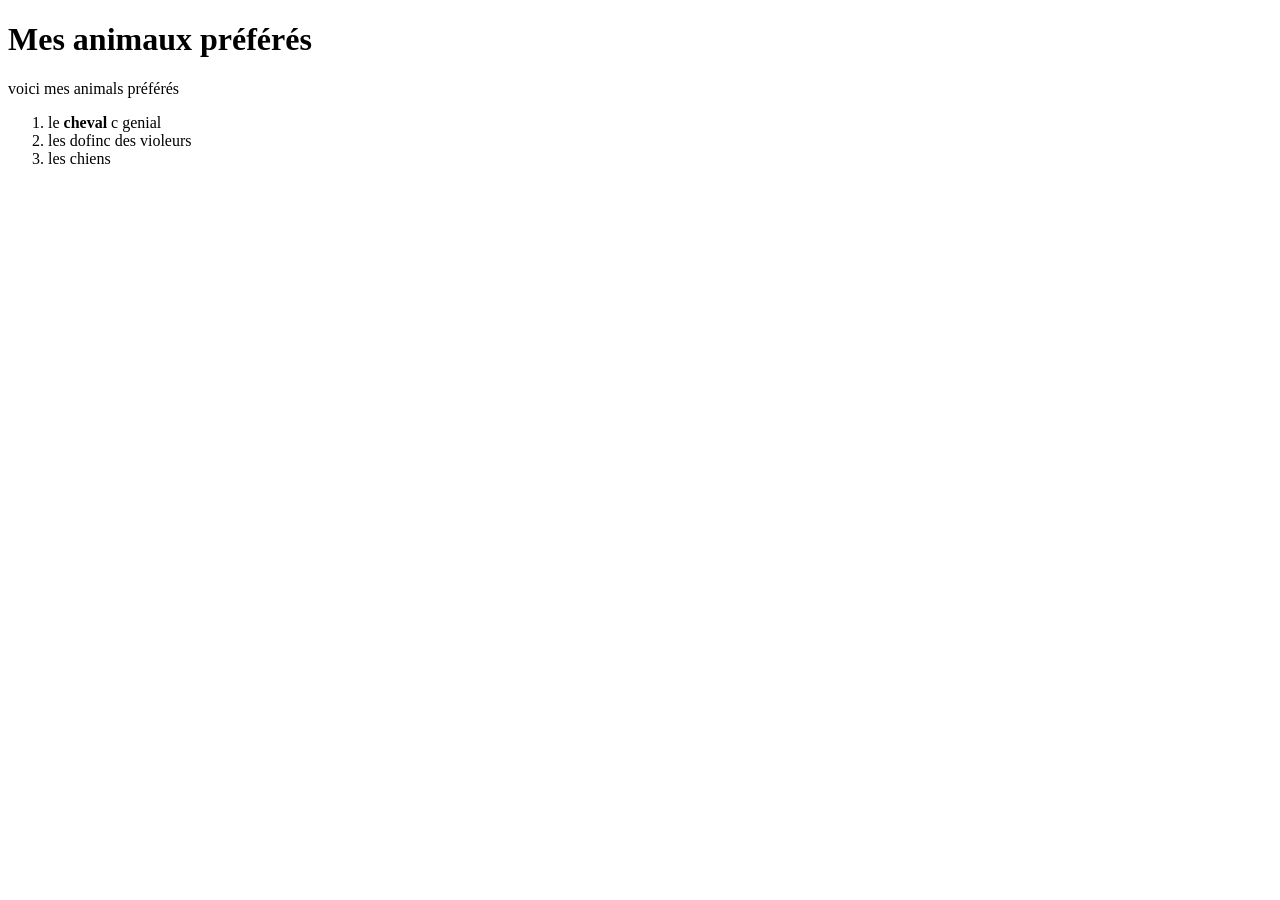
<file: Animals.html>
<!DOCTYPE html>
<html>
<head>
  <meta charset="utf-8" />
  <title>Ma passion pour les animaux</title>
</head>

<body>
   <h1>Mes animaux préférés</h1>
   <p>voici mes animals préférés</p>
   <ol>
      <li>le <strong>cheval</strong> c genial</li>
      <li>les dofinc des violeurs</li>
      <li id="chiens">les chiens</li>
  </ol>
</body>
</html>
</file>
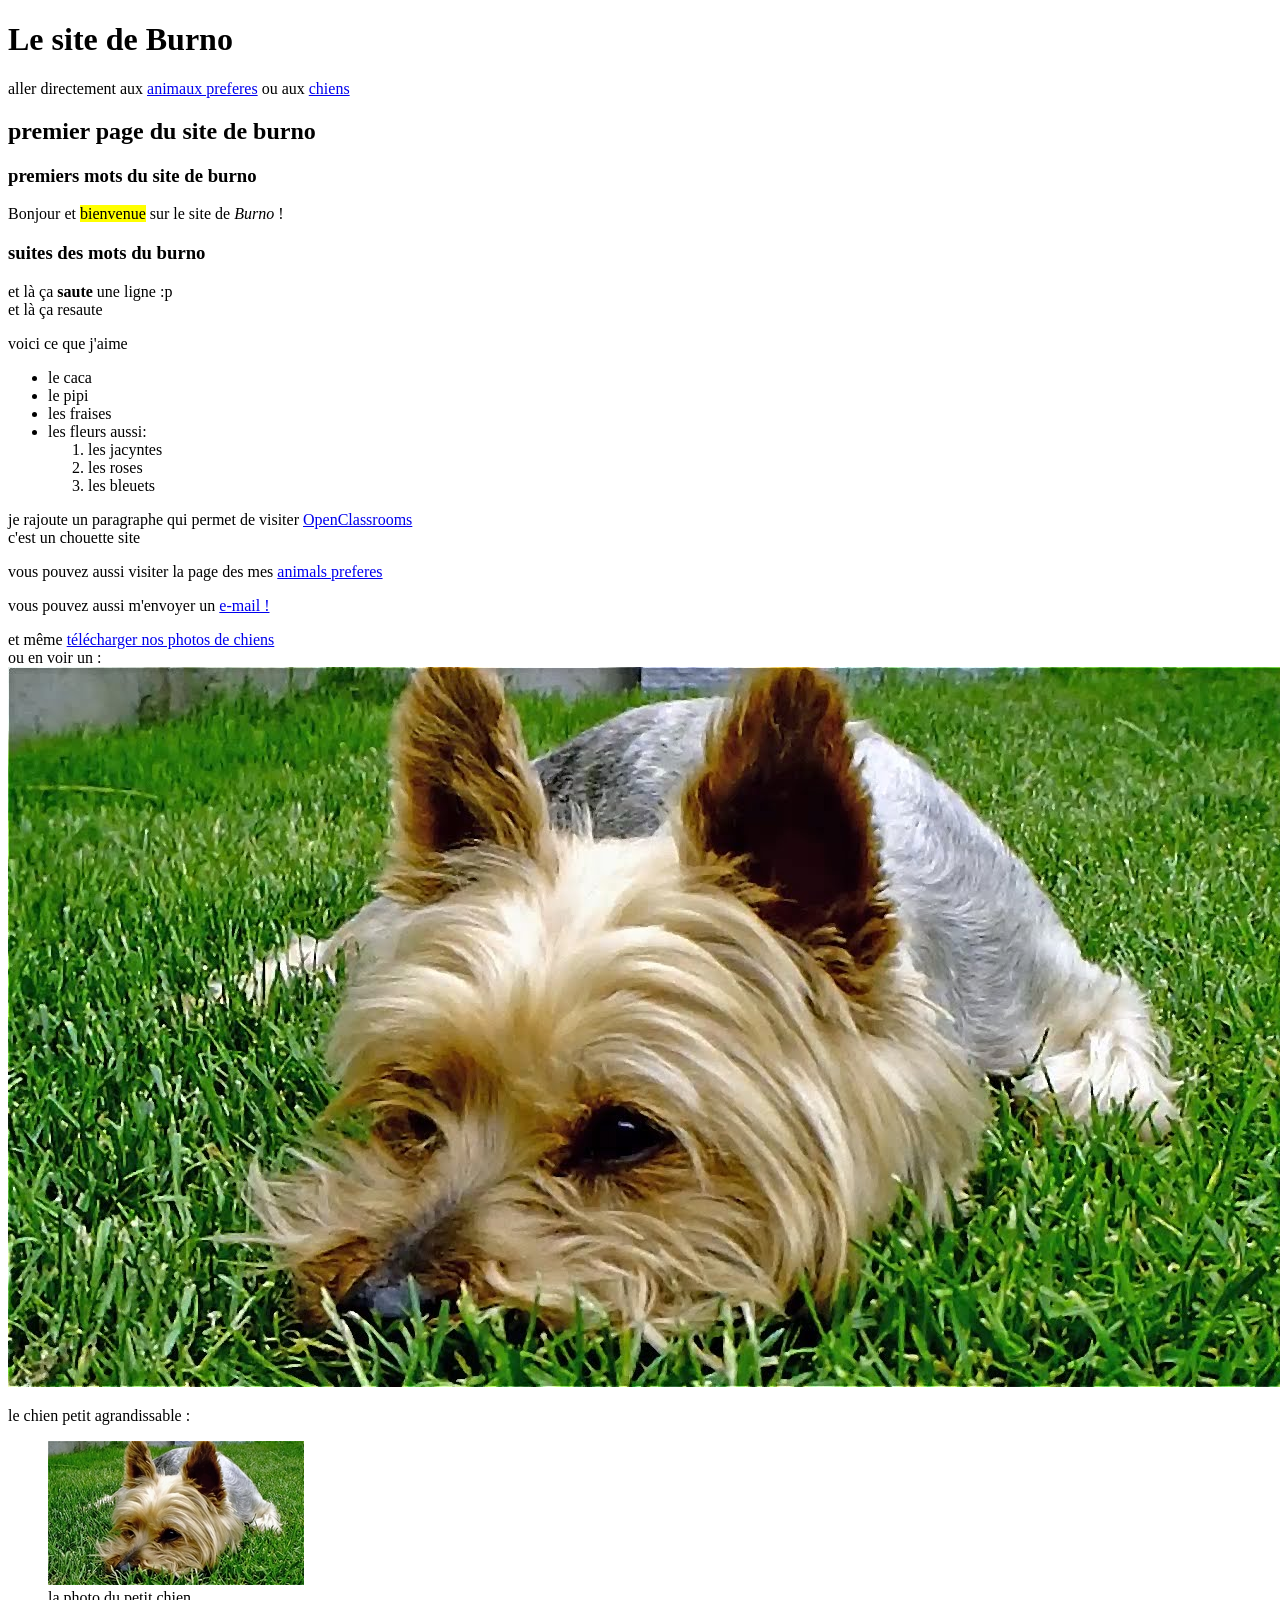
<file: Test.html>
<!DOCTYPE html>
<html>
<head>
  <meta charset="utf-8" />
  <title>C'est</title>
</head>

<body>
   <h1>Le site de Burno</h1>
   <p>aller directement aux <a href="#animals" title="ce sont des animaux">animaux preferes</a> ou aux <a href="Animals.html#chiens" target="_blank"> chiens</a></p>
   <h2>premier page du site de burno</h2>
   <h3>premiers mots du site de burno</h3>
   <p>Bonjour et <mark> bienvenue</mark> sur le site de <em>Burno</em> !</p>
   <h3>suites des mots du burno</h3>
   <p>et là ça <strong>saute</strong> une ligne :p <br> et là ça resaute</p>
   <p>voici ce que j'aime</p>

   <ul>
      <li>le caca</li>
      <li>le pipi</li>
      <li>les fraises</li>
      <li>les fleurs aussi:<ol>
         <li>les jacyntes</li>
         <li>les roses</li>
         <li>les bleuets</li>
     </ol></li>
 </ul>
 <p>je rajoute un paragraphe qui permet de visiter <a href="https://openclassrooms.com">OpenClassrooms</a><br>c'est un chouette site</p>
 <p>vous pouvez aussi visiter la page des mes  <a id="animals" href="Animals.html">animals preferes</a></p>
 <p>vous pouvez aussi m'envoyer un <a href="mailto:adresse@domainde.fr">e-mail !</a> </p>
 <p>et même <a href="images/chien.jpg">télécharger nos photos de chiens</a> <br>
  ou en voir un : <br>
  <img src="images/chien.jpg" alt="Photo d'un chien" title="c'est un joli chien"></p>
  <p>le chien petit agrandissable :<br></p>

  <figure>
     <a href="images/chien.jpg"><img src="images/chien_mini.jpg" alt="photo de chien" title="cliquez pour agrandir"></a>
     <figcaption>la photo du petit chien</figcaption>
     <!--on peut mettre plusieurs images dans un figure-->
 </figure>
</body>
</html>
</file>
